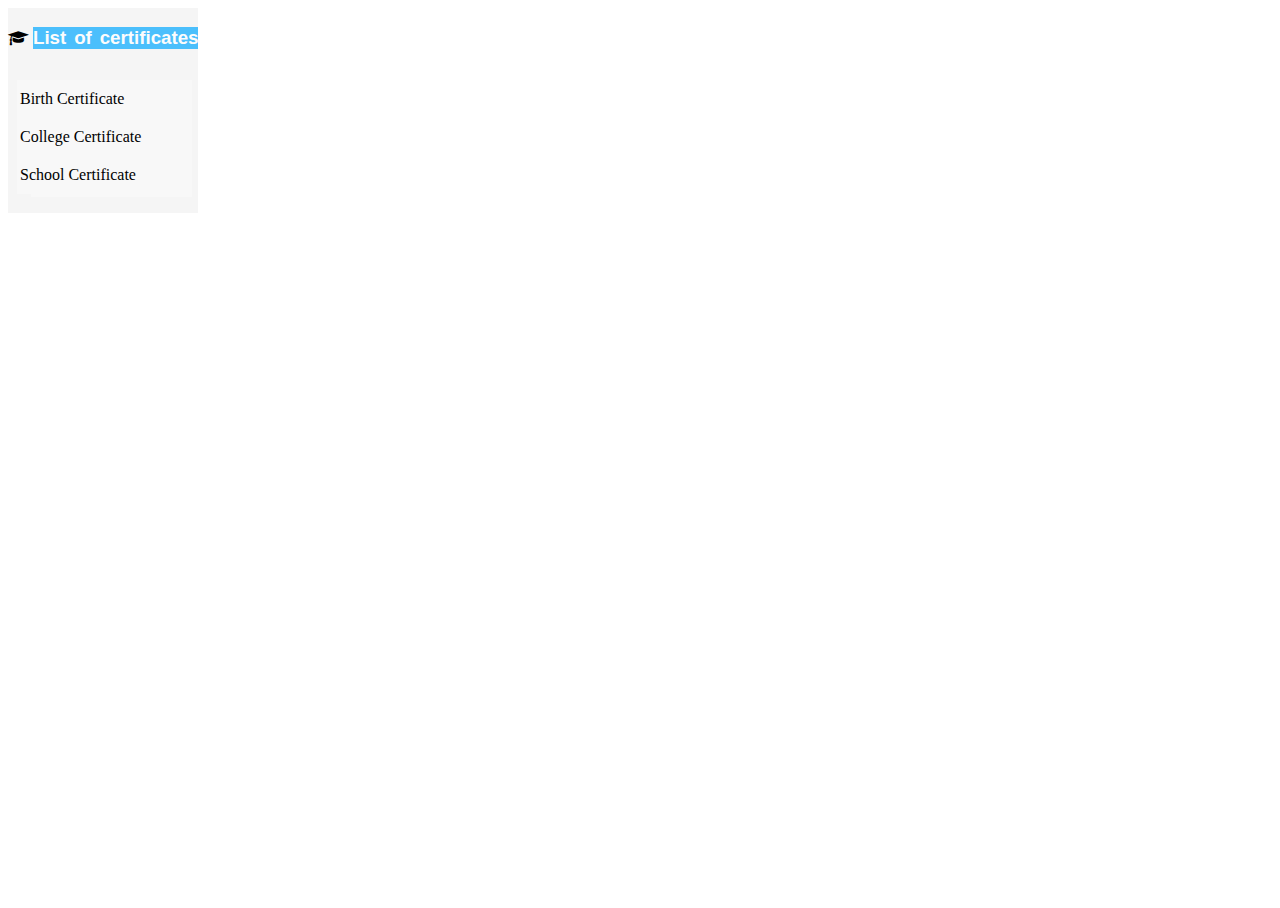
<file: index.html>
<!DOCTYPE html>
<html>
<head lang="en">
    <meta charset="UTF-8">
    <title>Certificate generation</title>
    <link rel="stylesheet" href="css/style.css">
    <link rel="stylesheet" href="css/font-awesome.css">
    </head>
    <body>
    <div class="container">
        <i class="fa fa-graduation-cap" aria-hidden="true"></i> <h3>  List of certificates</h3>
        <ul>
        <li> <a href="cgaform.html">Birth Certificate</a> </li>
        <li> <a href="cgaform.html">College Certificate</a> </li>
        <li> <a href="cgaform.html">School Certificate</a> </li>
        </ul>
    </div>
    </body>
</html>
</file>
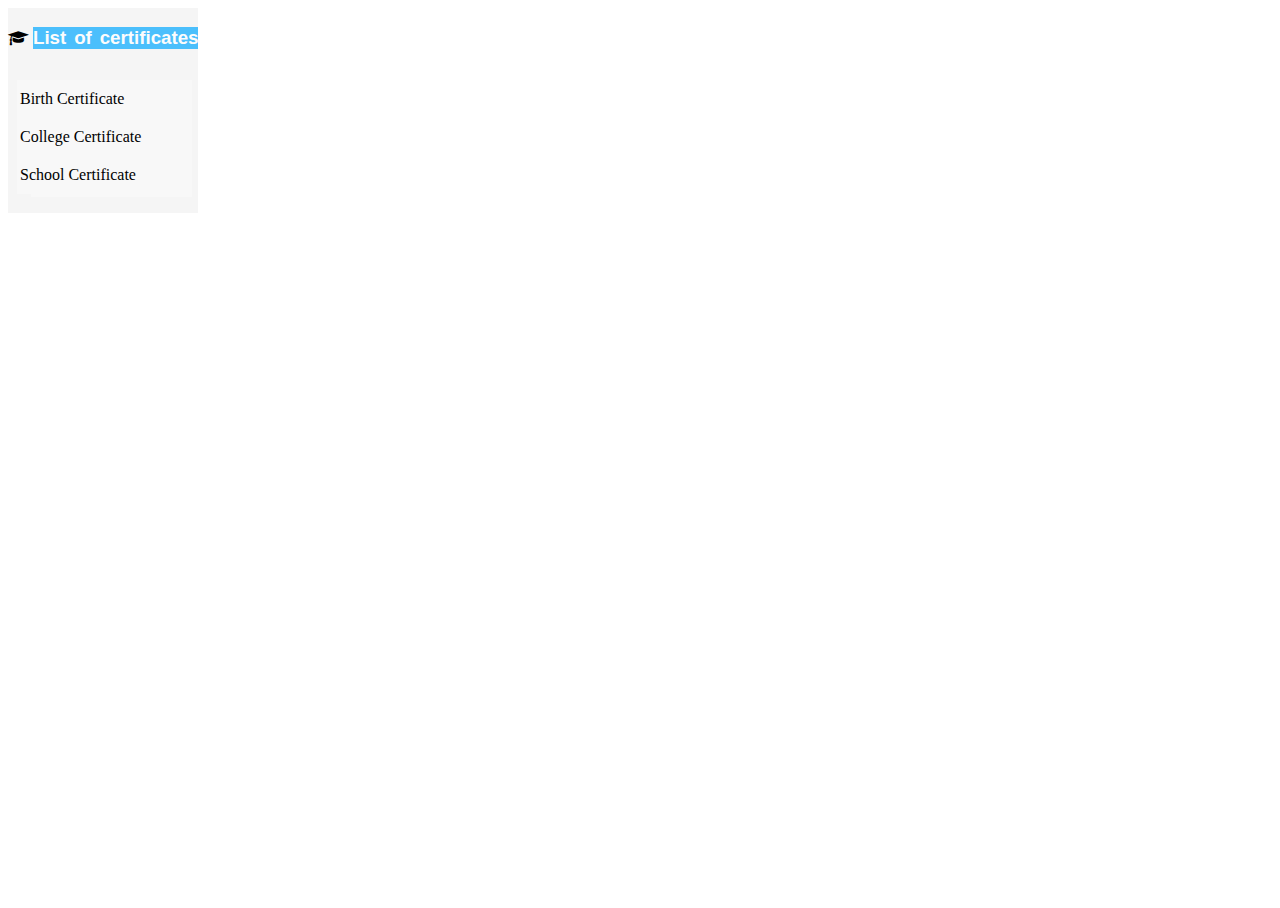
<file: Vijeth/index.html>
<!DOCTYPE html>
<html>
<head lang="en">
    <meta charset="UTF-8">
    <title>Certificate generation</title>
    <link rel="stylesheet" href="style.css">
    <link rel="stylesheet" href="css/font-awesome.css">
    </head>
    <body>
    <div class="container">
        <i class="fa fa-graduation-cap" aria-hidden="true"></i> <h3>  List of certificates</h3>
        <ul>
        <li> <a href="cgaform.html">Birth Certificate</a> </li>
        <li> <a href="cgaform.html">College Certificate</a> </li>
        <li> <a href="cgaform.html">School Certificate</a> </li>
        </ul>
    </div>
    </body>
</html>
</file>
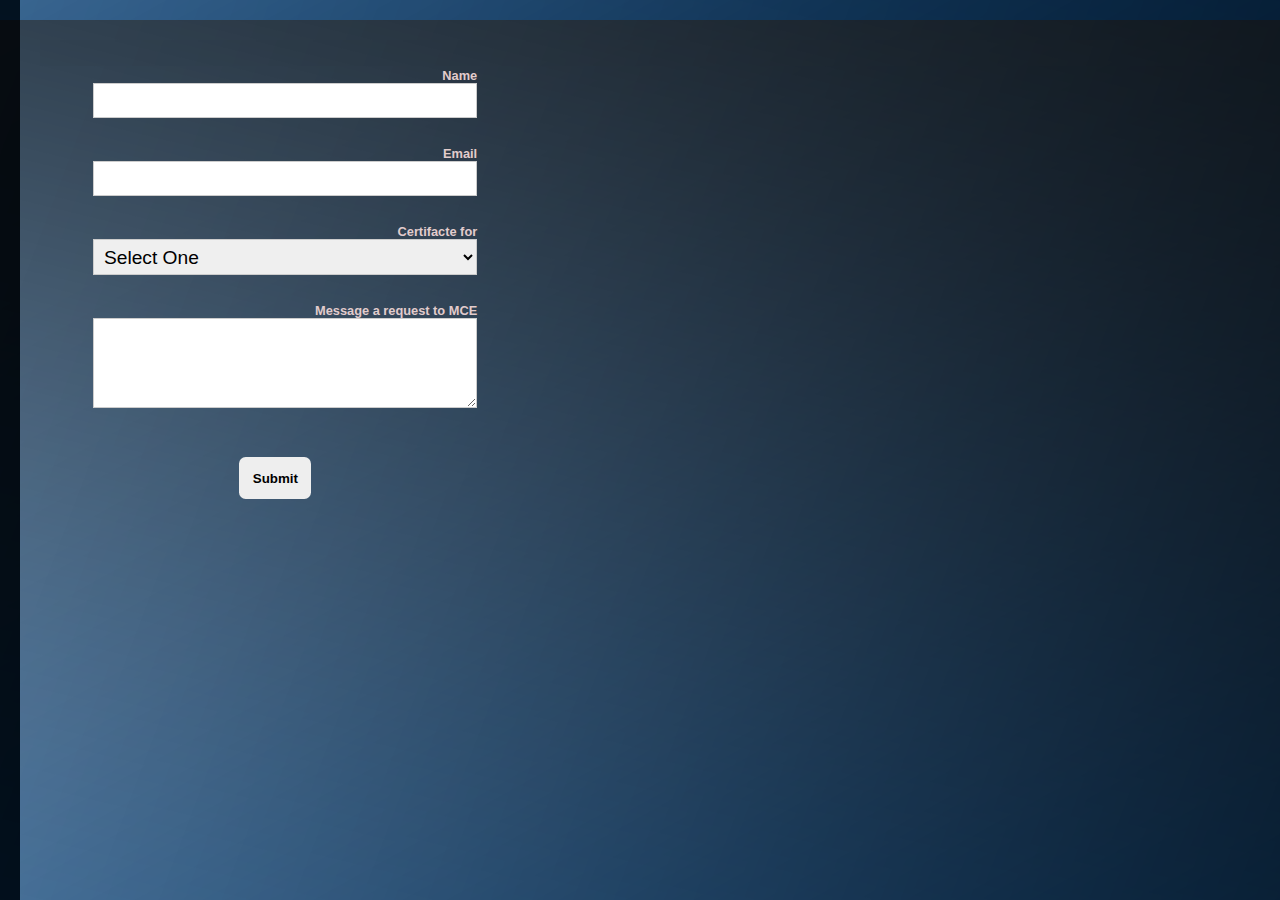
<file: cgaform.html>
<!DOCTYPE html>
<html lang="en">
<head>
<meta charset="utf-8">
<title>CGA Form</title>

<!-- CGA css -->
<style>
.myForm {
font-family: "Lucida Sans Unicode", "Lucida Grande", sans-serif;
font-size: 0.8em;
width: 30em;
padding: 1em;
}

.myForm * {
box-sizing: border-box;
}

.myForm label {
padding: 0;
font-weight: bold;
text-align:right;
margin:2px;
display: block;
color:#e2cccc;
}
html,body{
    margin:20px;
    background-image: url("img/back.png");
}
    
p{
    float: left;
}
    

.myForm input,
.myForm select,
.myForm textarea {
margin-left: 2em;
float: right;
width: 20em;
border: 1px solid #ccc;
font-family: "Lucida Sans Unicode", "Lucida Grande", sans-serif;
font-size: 1.5em;
padding: 0.3em;
}

.myForm textarea {
height: 90px;
}

.myForm button {
padding: 1em;
border-radius: 0.5em;
background: #eee;
border: none;
font-weight: bold;
margin-left: 14em;
margin-top: 1.8em;
}

.myForm button:hover {
background: #5c5b5b;
cursor: pointer;
color: aliceblue;
}
</style>
    

<!--CGA inline HTML viji-->

</head>
<body>

<form class="myForm" method="get">

<p><i class="fa fa-user-circle" aria-hidden="true"></i>
<label>Name 
<input type="text" name="Student_name" required>
</label> 
</p>

<p>
<label>Email 
<input type="email" name="email_address">
</label>
</p>
	
<p>
<label>Certifacte for
<select id="pickup_place" name="pickup_place">
<option value="" selected="selected">Select One</option>
<option value="website" >Birth Certificate</option>
<option value="membership" >School Certificate</option>
<option value="telepathy" >College Certificate</option>
</select>
</label> 
</p>

<p>
<label>Message a request to MCE
<textarea name="comments" maxlength="500"></textarea>
</label>
</p>

<p><button>Submit</button></p>

</form>

</body>
</html>
</file>
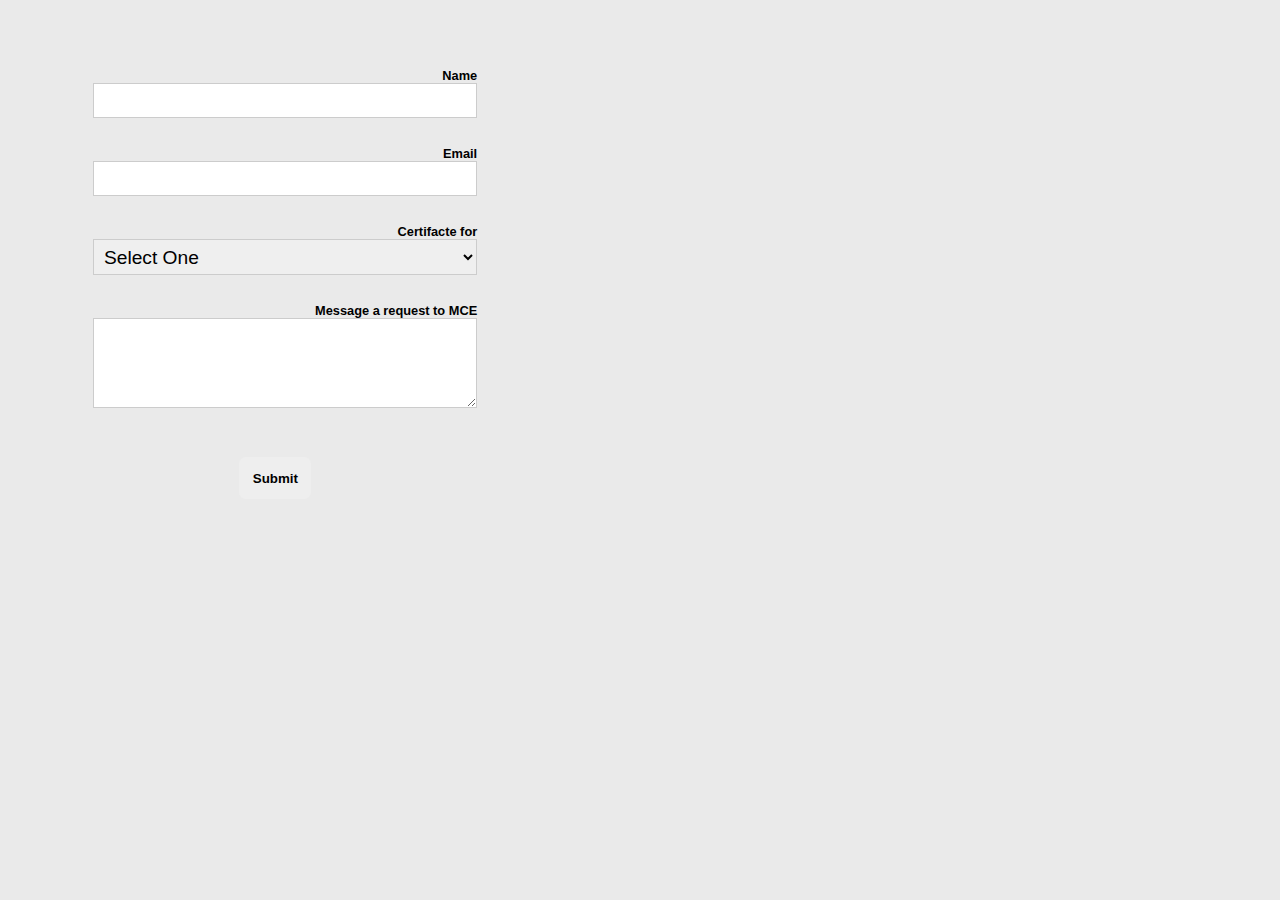
<file: Vijeth/cgaform.html>
<!DOCTYPE html>
<html lang="en">
<head>
<meta charset="utf-8">
<title>CGA Form</title>

<!-- CGA css -->
<style>
.myForm {
font-family: "Lucida Sans Unicode", "Lucida Grande", sans-serif;
font-size: 0.8em;
width: 30em;
padding: 1em;
}

.myForm * {
box-sizing: border-box;
}

.myForm label {
padding: 0;
font-weight: bold;
text-align:right;
margin:2px;
display: block;
}
html,body{
    margin:20px;
    background-color: rgb(234, 234, 234);
}
    
p{
    float: left;
}
    

.myForm input,
.myForm select,
.myForm textarea {
margin-left: 2em;
float: right;
width: 20em;
border: 1px solid #ccc;
font-family: "Lucida Sans Unicode", "Lucida Grande", sans-serif;
font-size: 1.5em;
padding: 0.3em;
}

.myForm textarea {
height: 90px;
}

.myForm button {
padding: 1em;
border-radius: 0.5em;
background: #eee;
border: none;
font-weight: bold;
margin-left: 14em;
margin-top: 1.8em;
}

.myForm button:hover {
background: #5c5b5b;
cursor: pointer;
color: aliceblue;
}
</style>
    

<!--CGA inline HTML viji-->

</head>
<body>

<form class="myForm" method="get">

<p>
<label>Name 
<input type="text" name="Student_name" required>
</label> 
</p>

<p>
<label>Email 
<input type="email" name="email_address">
</label>
</p>
	
<p>
<label>Certifacte for
<select id="pickup_place" name="pickup_place">
<option value="" selected="selected">Select One</option>
<option value="website" >Birth Certificate</option>
<option value="membership" >School Certificate</option>
<option value="telepathy" >College Cert</option>
</select>
</label> 
</p>

<p>
<label>Message a request to MCE
<textarea name="comments" maxlength="500"></textarea>
</label>
</p>

<p><button>Submit</button></p>

</form>

</body>
</html>
</file>
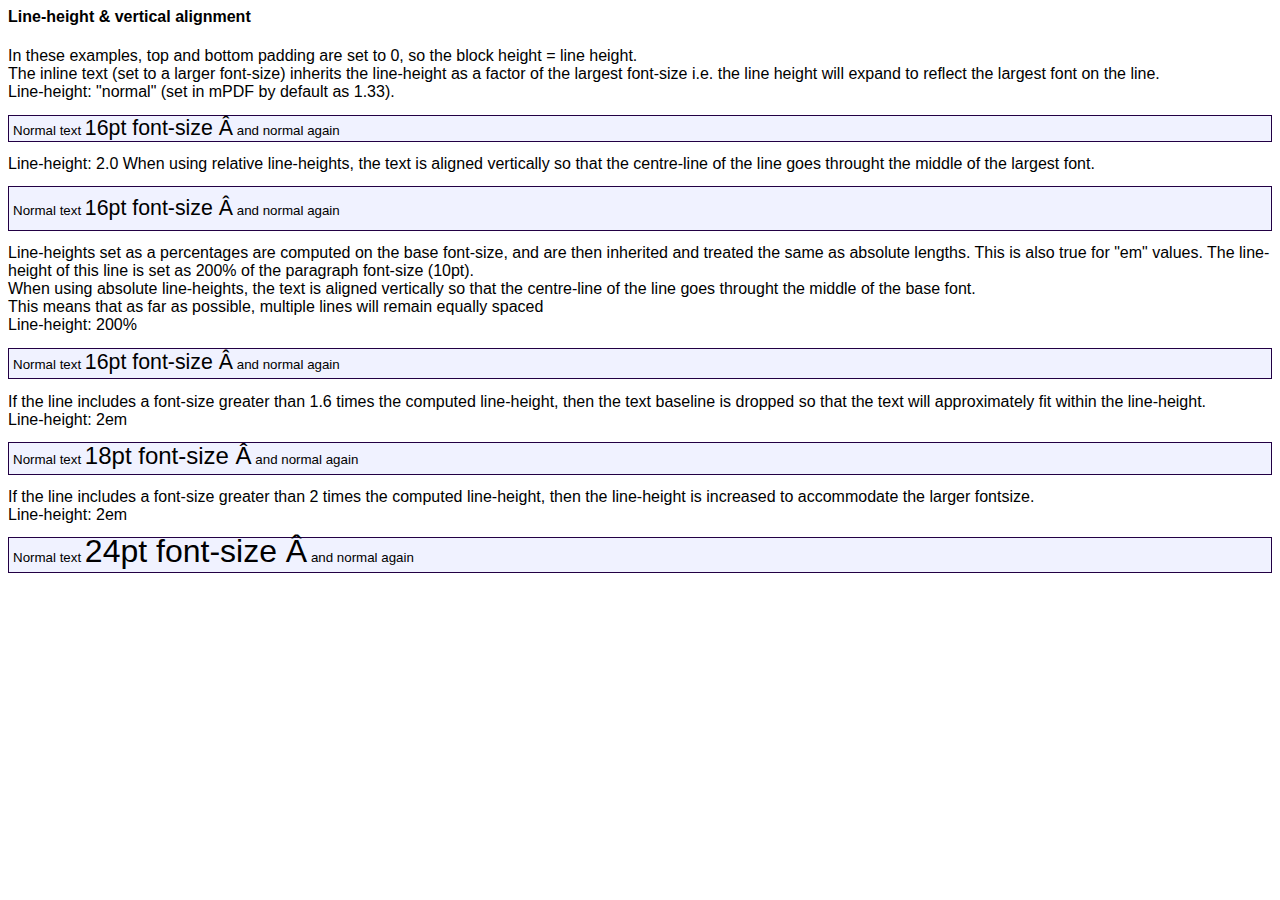
<file: htmltopdf/MPDF57/examples/example52_lineheight.htm>
<html>
<head>
<style>
body { font-family: Arial, Helvetica, sans-serif; }
.gradient {
	border:0.1mm solid #220044; 
	background-color: #f0f2ff;
	background-gradient: linear #c7cdde #f0f2ff 0 1 0 0.5;
}
</style>
</head>
<body>
<h4>Line-height & vertical alignment</h4>
<div>In these examples, top and bottom padding are set to 0, so the block height = line height.</div>
<div>The inline text (set to a larger font-size) inherits the line-height as a factor of the largest font-size i.e. the line height will expand to reflect the largest font on the line.<br />
Line-height: "normal" (set in mPDF by default as 1.33).</div>
<p class="gradient" style="font-size: 10pt; line-height: normal; padding: 0 0.3em;">Normal text <span style="font-size: 16pt;">16pt font-size &#194;</span> and normal again</p>

<div>Line-height: 2.0 When using relative line-heights, the text is aligned vertically so that the centre-line of the line goes throught the middle of the largest font.</div>
<p class="gradient" style="font-size: 10pt; line-height: 2.0; padding: 0 0.3em;">Normal text <span style="font-size: 16pt;">16pt font-size &#194;</span> and normal again</p>

<div>Line-heights set as a percentages are computed on the base font-size, and are then inherited and treated the same as absolute lengths. This is also true for "em" values. The line-height of this line is set as 200% of the paragraph font-size (10pt).<br />
When using absolute line-heights, the text is aligned vertically so that the centre-line of the line goes throught the middle of the base font.<br />
This means that as far as possible, multiple lines will remain equally spaced<br />
Line-height: 200% </div>
<p class="gradient" style="font-size: 10pt; line-height: 200%; padding: 0 0.3em;">Normal text <span style="font-size: 16pt;">16pt font-size &#194;</span> and normal again</p>

<div>If the line includes a font-size greater than 1.6 times the computed line-height, then the text baseline is dropped so that the text will approximately fit within the line-height.
<br />Line-height: 2em</div>
<p class="gradient" style="font-size: 10pt; line-height: 2em; padding: 0 0.3em;">Normal text <span style="font-size: 18pt;">18pt font-size &#194;</span> and normal again</p>

<div>If the line includes a font-size greater than 2 times the computed line-height, then the line-height is increased to accommodate the larger fontsize.<br />
Line-height: 2em</div>
<p class="gradient" style="font-size: 10pt; line-height: 2em; padding: 0 0.3em;">Normal text <span style="font-size: 24pt;">24pt font-size &#194;</span> and normal again</p>
</body>
</html>
</file>
<file: css/style.css>
html,body{
    height:100%;
}

h3{
    display: inline-block;
    background-color: #4bbffc;
    color: #fcfcfc;
    font-family: sans-serif;
    word-spacing:2.7px;
}

.container{
    float: left;
    background-color:whitesmoke;
    
}

.container a,li{
    margin-right:6px;
    background-color: #f8f8f8;
    font-family: serif;
    color:black;
    display: block;
    list-style: none;
    padding: 3px;
    margin-left:-17px;
    text-decoration: none;
    //border-bottom:1px solid #313030;
    line-height: 2;
    margin-top: -3px;
    
}

ul li:hover{
color: #1c9bea;
text-decoration: underline;
margin-left: 12px;
}
</file>
<file: Vijeth/style.css>
html,body{
    height:100%;
}

h3{
    display: inline-block;
    background-color: #4bbffc;
    color: #fcfcfc;
    font-family: sans-serif;
    word-spacing:2.7px;
}

.container{
    float: left;
    background-color:whitesmoke;
    
}

.container a,li{
    margin-right:6px;
    background-color: #f8f8f8;
    font-family: serif;
    color:black;
    display: block;
    list-style: none;
    padding: 3px;
    margin-left:-17px;
    text-decoration: none;
    //border-bottom:1px solid #313030;
    line-height: 2;
    margin-top: -3px;
    
}

ul li:hover{
color: #1c9bea;
text-decoration: underline;
margin-left: 12px;
}
</file>
